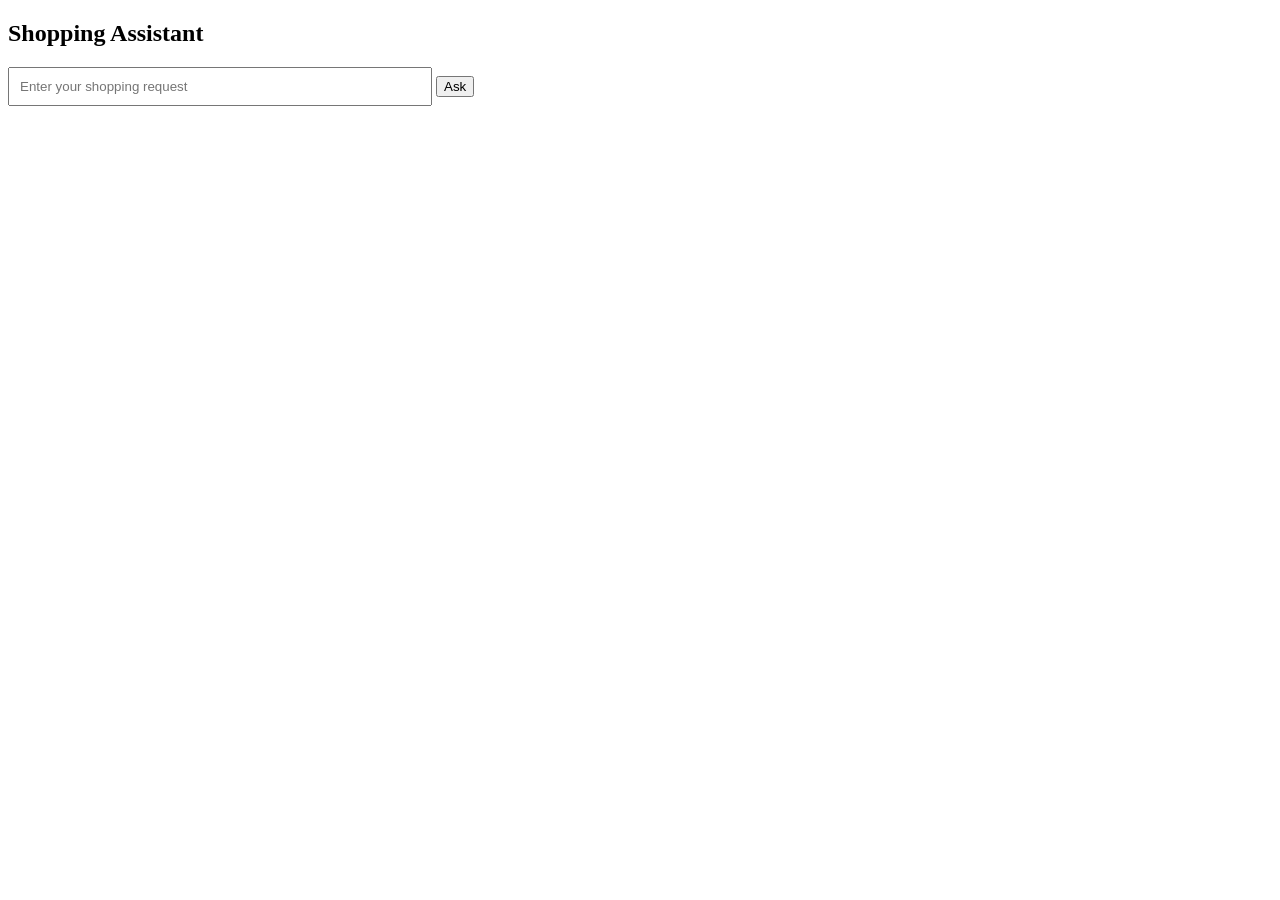
<file: index.html>
<!DOCTYPE html>
<html>
<head>
    <title>Shopping Assistant</title>
</head>

<body>

<h2>Shopping Assistant</h2>

<input
    id="question"
    type="text"
    placeholder="Enter your shopping request"
    style="width:400px;padding:10px;"
>

<button onclick="askAssistant()">Ask</button>

<pre id="answer"></pre>

<script>

async function askAssistant() {

    const question =
        document.getElementById("question").value;

    const answerBox =
        document.getElementById("answer");

    answerBox.textContent = "Thinking...";

    try {

        const response = await fetch("/agent/invoke", {

            method: "POST",

            headers: {
                "Content-Type": "application/json"
            },

            body: JSON.stringify({
                input: {
                    input: question
                }
            })

        });

        const data = await response.json();

        let answer = data.output;

        if (Array.isArray(answer)) {

            const textBlock =
                answer.find(item => item.type === "text");

            answer =
                textBlock ? textBlock.text : "";

        }

        else if (
            answer &&
            typeof answer === "object"
        ) {

            if (typeof answer.text === "string") {
                answer = answer.text;
            }

            else if (typeof answer.content === "string") {
                answer = answer.content;
            }

            else {
                answer = JSON.stringify(answer);
            }
        }

        answerBox.textContent = answer;

    }

    catch (error) {

        answerBox.textContent =
            "Error: " + error.message;

    }

}

</script>

</body>
</html>
</file>
